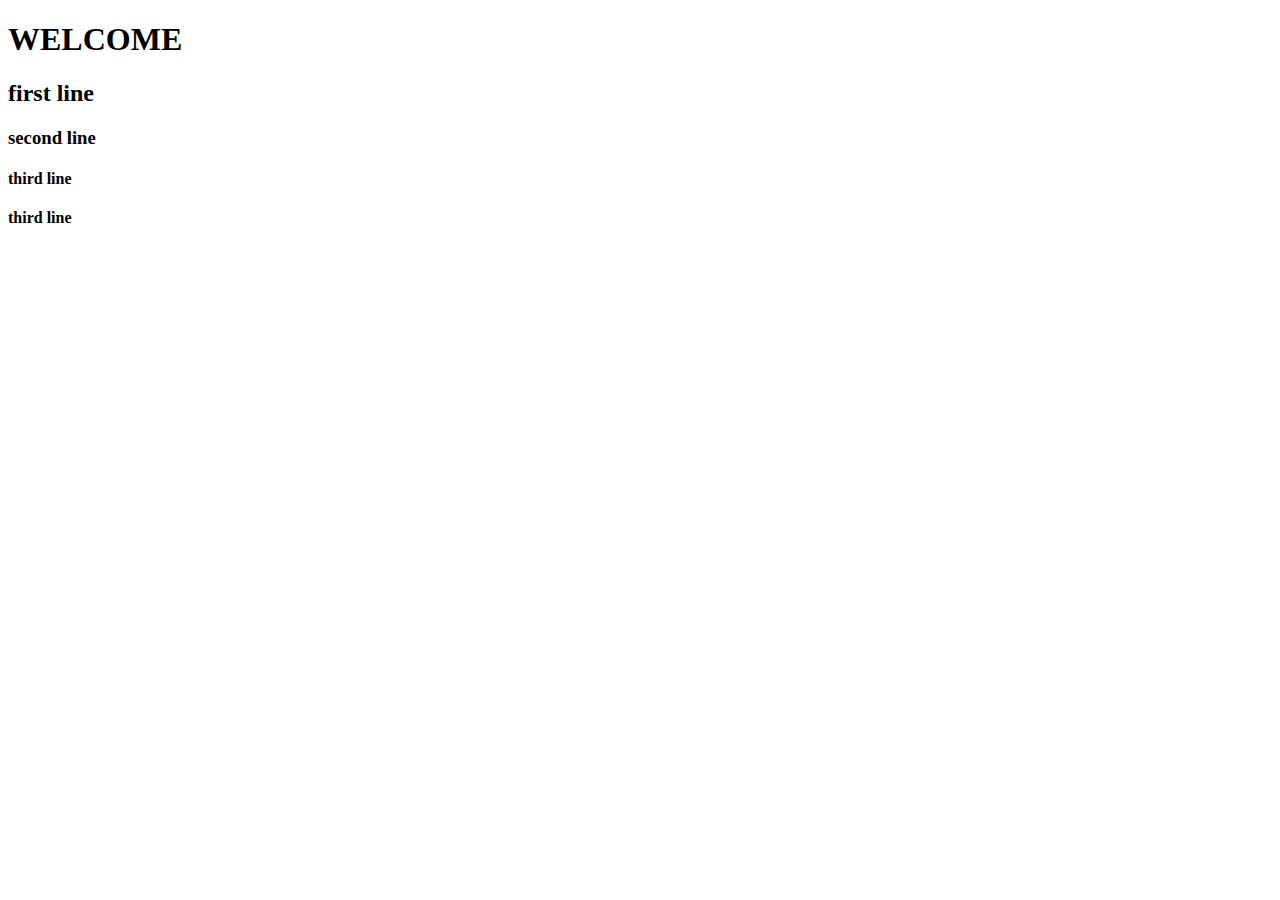
<file: coding folder/index.html>
<!DOCTYPE html>
<html lang="en">
<head>
    <meta charset="UTF-8">
    <meta name="viewport" content="width=device-width, initial-scale=1.0">
    <title> Cohlsons web</title>
</head>
<body>
    <h1>WELCOME
    </h1>
    <h2>first line</h2>
    <h3>second line</h3>
    <h4>third line</h4>
    <h4>third line</h4>
</body>
</body>
</html>
</file>
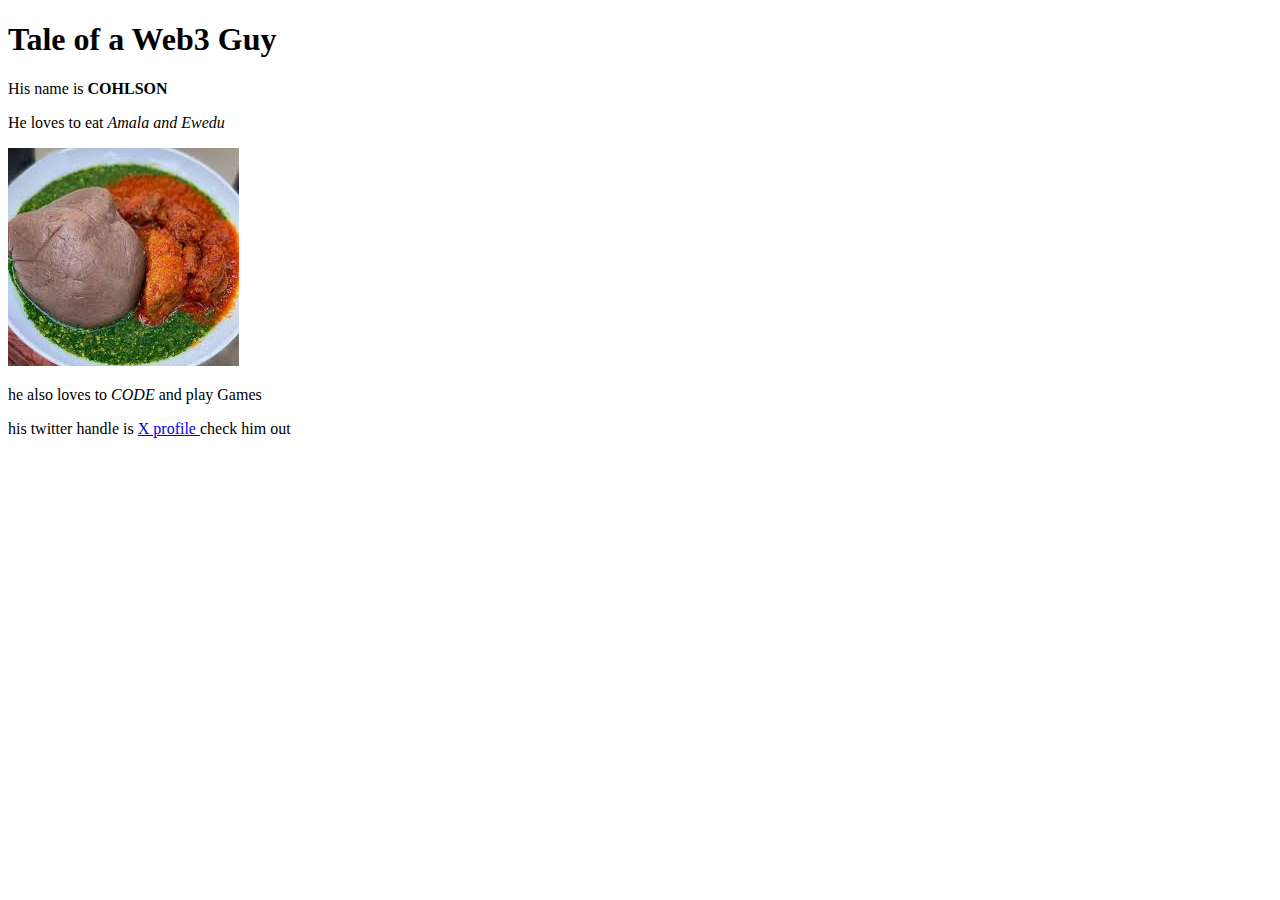
<file: coding folder/exercise 2.html>
<!DOCTYPE html>
<html lang="en">
<head>
    <meta charset="UTF-8">
    <meta name="viewport" content="width=device-width, initial-scale=1.0">
    <title>Exercise 2</title>

</head>
<h1>Tale of a Web3 Guy</h1>
<p> His name is <strong>COHLSON</strong></p>
<p> He loves to eat <i>Amala and Ewedu</i></p>
<div> <img src="amala web3.jpeg" alt="picture of amala">


</div>
<P></P>he also loves to <em>CODE</em> and play Games</P>
<p> his twitter handle is <a href="https://x.com/cohlson007">X profile  </a> check him out</p>
<body>
    
</body>
</html>
</file>
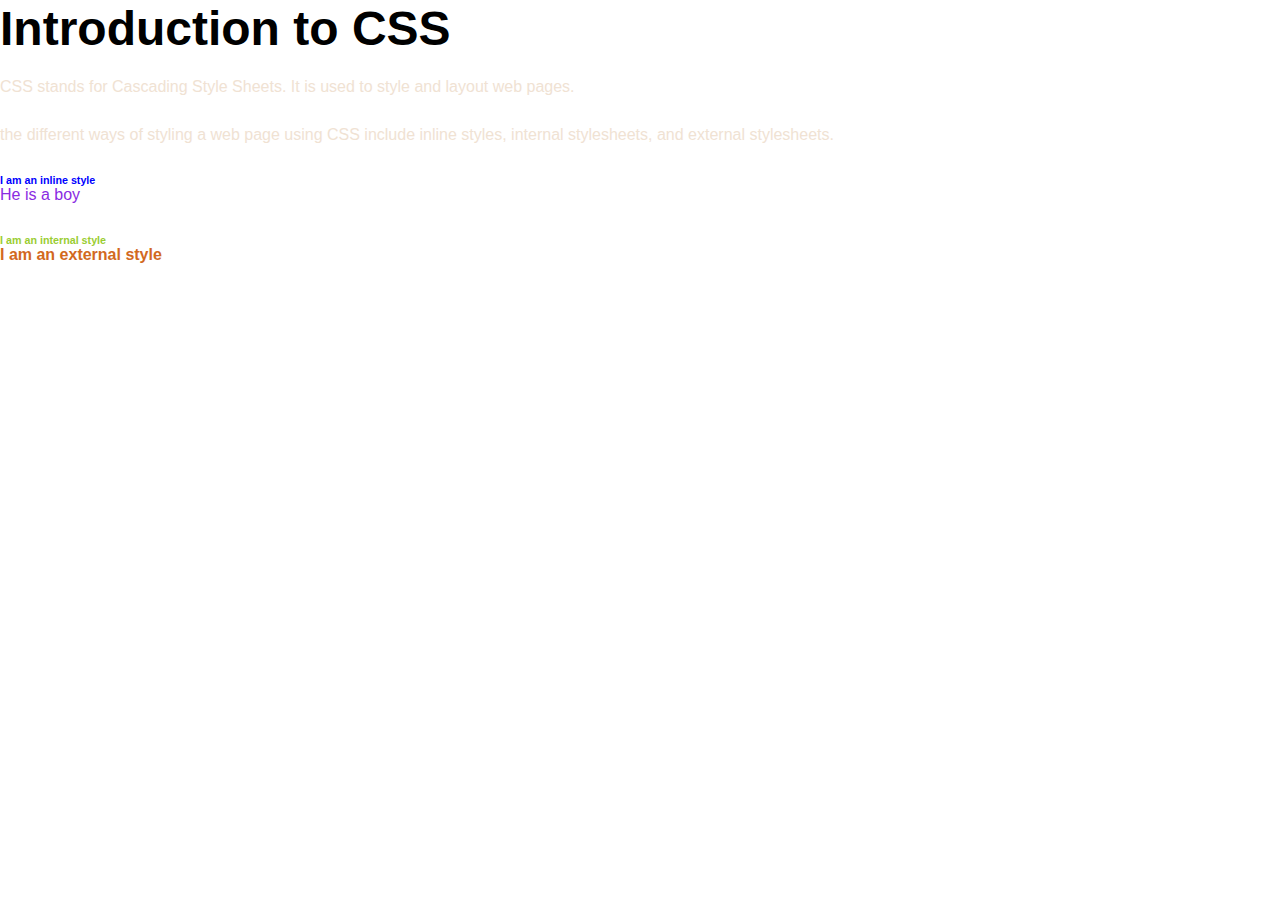
<file: coding folder/intro2CSS.html>
<!DOCTYPE html>
<html lang="en">
<head>
    <meta charset="UTF-8">
    <meta name="viewport" content="width=device-width, initial-scale=1.0">
    <title>Intro to CSS</title>
   <link rel="stylesheet" href="style.css">
</head>
<body>
    

    <h1>
Introduction to CSS
    </h1>

    <p>CSS stands for Cascading Style Sheets. It is used to style and layout web pages.</p>
    <p>the different ways of styling a web page using CSS include inline styles, internal stylesheets, and external stylesheets.</p>
    <!-- Inline -->
    <h6 style="color: blue;">I am an inline style</h6>
    <p style="color:blueviolet">He is a boy</p>
    <!-- Internal -->

    <h6>I am an internal style</h6>
    <style>
        h6 {
            color: yellowgreen;
        }
    </style>

 
   <h4>I am an external style</h4>
</body>
</html>
</file>
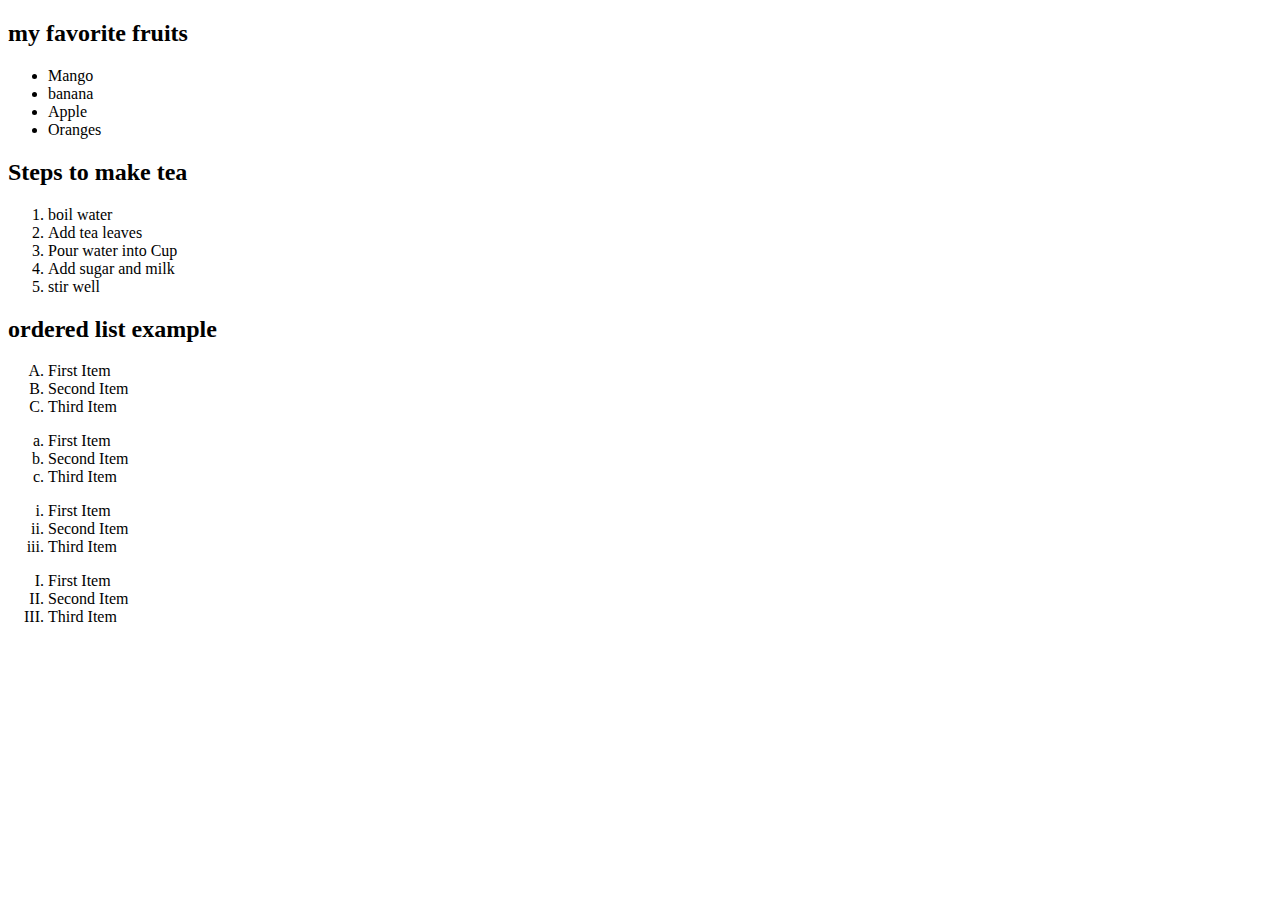
<file: coding folder/list.html>
<!DOCTYPE html>
<html lang="en">

<head>
    <meta charset="UTF-8">
    <meta name="viewport" content="width=device-width, initial-scale=1.0">
    <title>HTML lists</title>
</head>

<body>
    <h2>my favorite fruits</h2>
    <!-- unordered list: -->
    <ul>
        <li>Mango</li>
        <li>banana</li>
        <li>Apple</li>
        <li>Oranges</li>
    </ul>
    <!-- ordered list: -->
     <h2>Steps to make tea</h2>
    <ol>
        <li>boil water</li>
        <li>Add tea leaves</li>
        <li>Pour water into Cup</li>
        <li>Add sugar and milk</li>
        <li>stir well</li>
    </ol>

    <!-- ordered list example: -->
    <h2>
        ordered list example
    </h2>
    <ol type="A">
        <li>First Item</li>
        <li>Second Item</li>
        <li>Third Item</li>
        
    </ol>

       <ol type="a">
        <li>First Item</li>
        <li>Second Item</li>
        <li>Third Item</li>
        
    </ol>

    </ol>
 <ol type="i">
        <li>First Item</li>
        <li>Second Item</li>
        <li>Third Item</li>
        
    </ol>
     <ol type="I">
        <li>First Item</li>
        <li>Second Item</li>
        <li>Third Item</li>
        
    </ol>


</body>

</html>
</file>
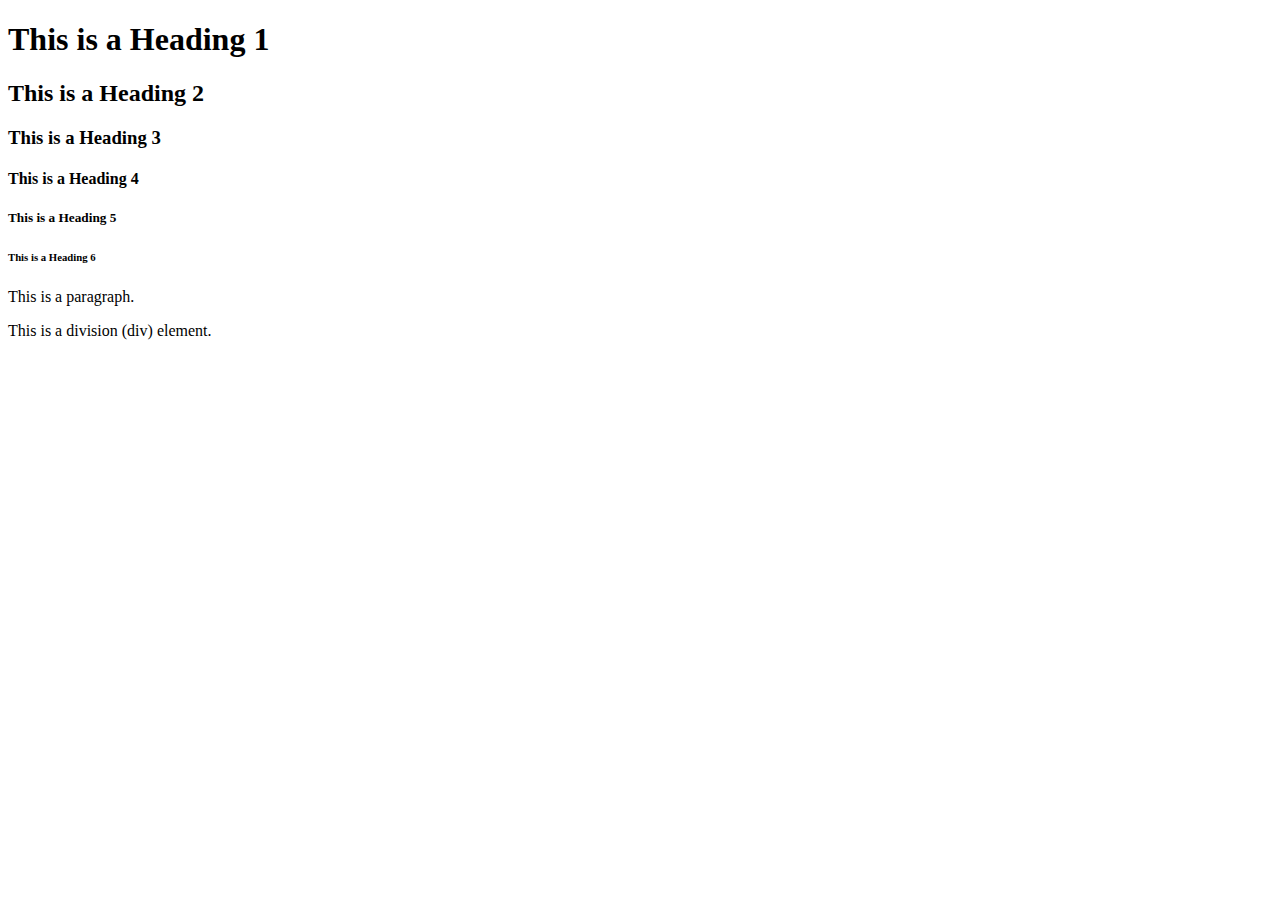
<file: coding folder/practice1.html>
<!DOCTYPE html>
<html lang="en">
<head>
    <meta charset="UTF-8">
    <meta name="viewport" content="width=device-width, initial-scale=1.0">
    <title>Practice Class 1 - Block Level Elements</title>
</head>
<body>
    <! --Header tags -->
    <h1>This is a Heading 1</h1>
    <h2>This is a Heading 2</h2>
    <h3>This is a Heading 3</h3>
    <h4>This is a Heading 4</h4>
    <h5>This is a Heading 5</h5>
    <h6>This is a Heading 6</h6>

    <! --Paragraph tag -->
    <p>This is a paragraph. </p>

    <! --Division tag -->
    <div>This is a division (div) element.</div>

</body>
</html>
</file>
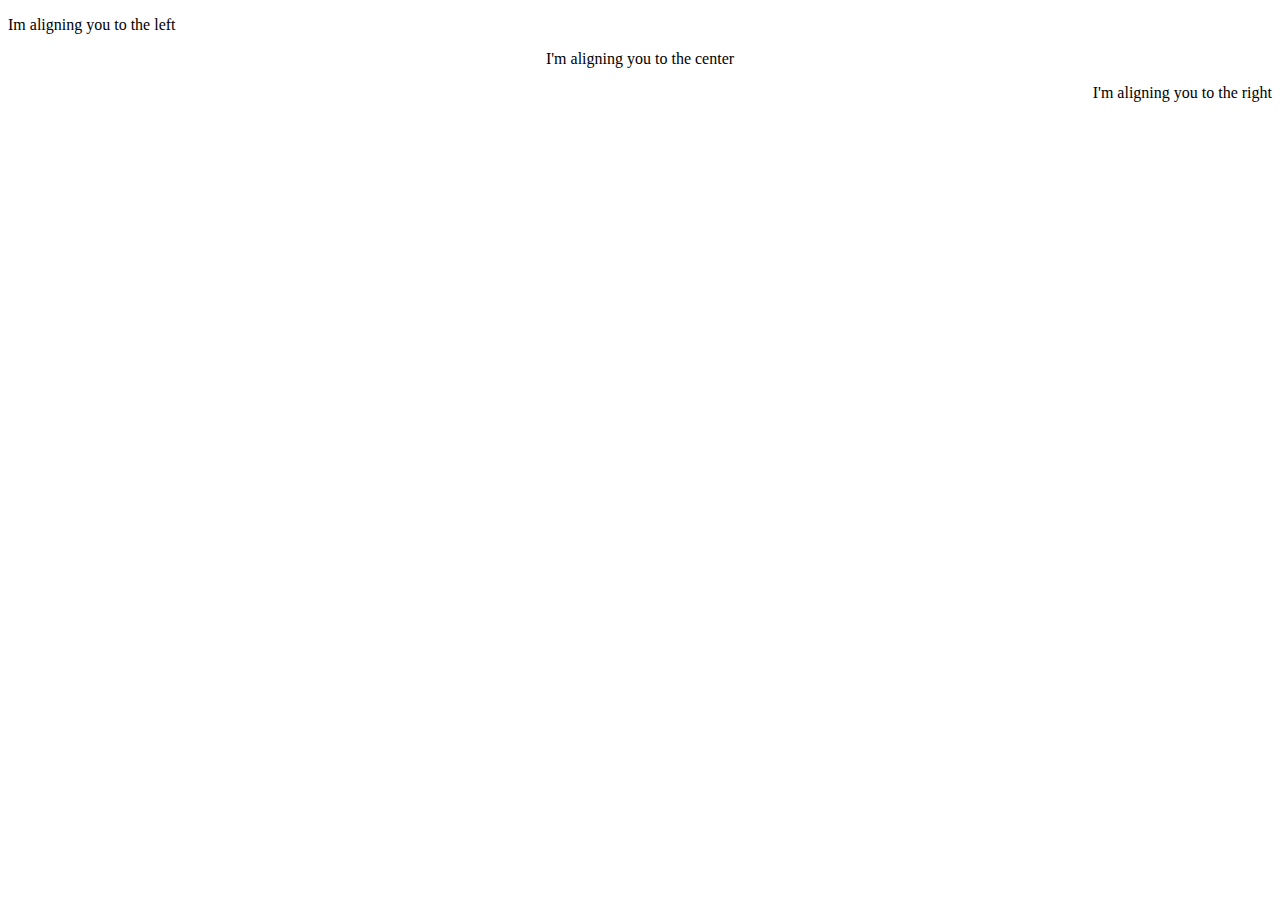
<file: coding folder/class work 1 18/12/11TH  jan ass css.html>
<!DOCTYPE html>
<html lang="en">
<head>
    <meta charset="UTF-8">
    <meta name="viewport" content="width=, initial-scale=1.0">
    <title>Document</title>
</head>
<body>
    <p style="text-align:left;">  Im aligning you to the left</p>
    <p style="text-align:center;">I'm aligning you to the center</p>
    <p style="text-align:right;">I'm aligning you to the right</p>

</body>
</html>
</file>
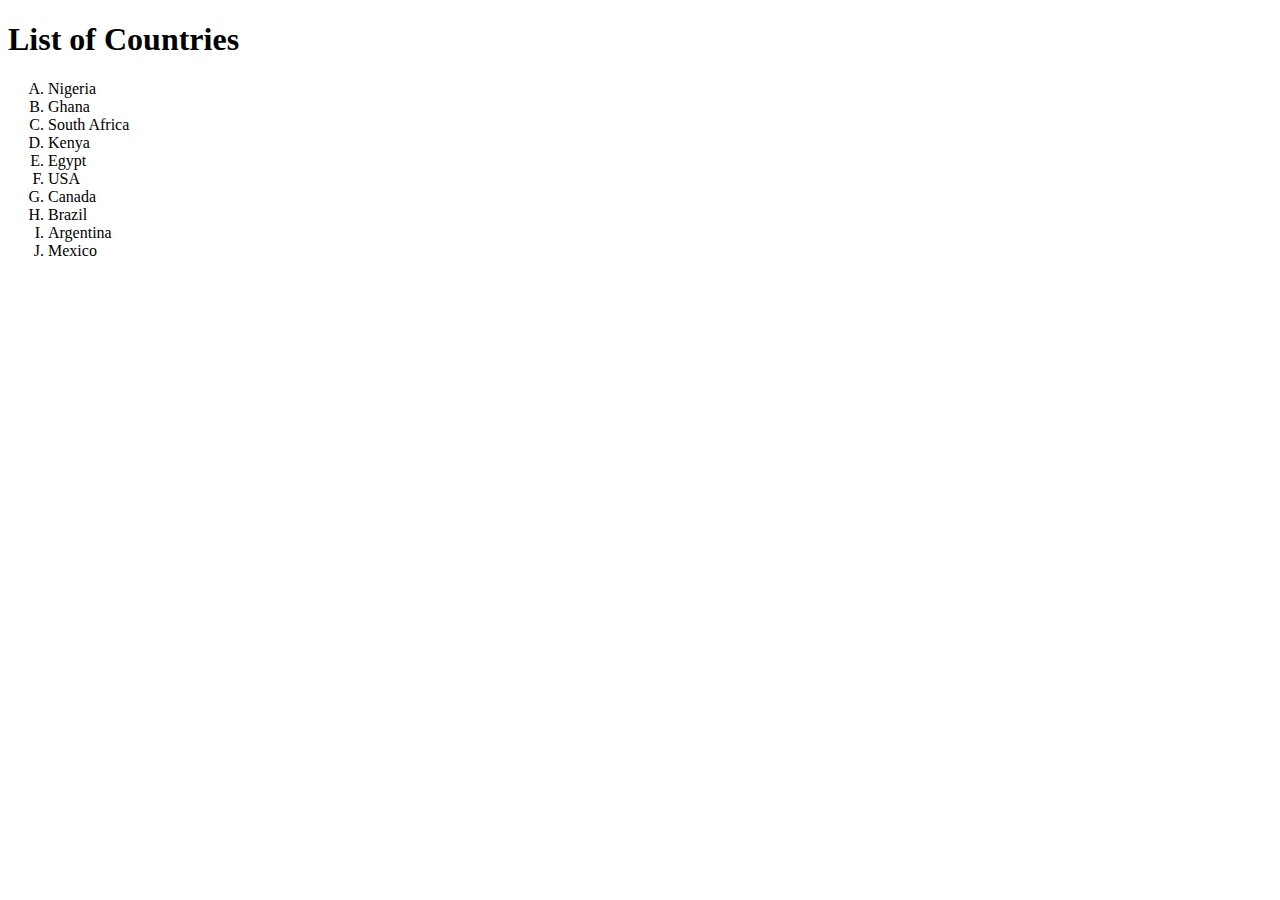
<file: coding folder/class work 1 18/12/2025.html>
<!DOCTYPE html>
<html lang="en">
<head>
    <meta charset="UTF-8">
    <meta name="viewport" content="width=device-width, initial-scale=1.0">
    <title>Document</title>
</head>
<body>
    <h1>List of Countries</h1>
    <ol type="A">
         <li>Nigeria</li>
        <li>Ghana</li>
        <li>South Africa</li>
        <li>Kenya</li>
        <li>Egypt</li>
        <li>USA</li>
        <li>Canada</li>
        <li>Brazil</li>
        <li>Argentina</li>
        <li>Mexico</li>
    </ol>
</body>
</html>
</file>
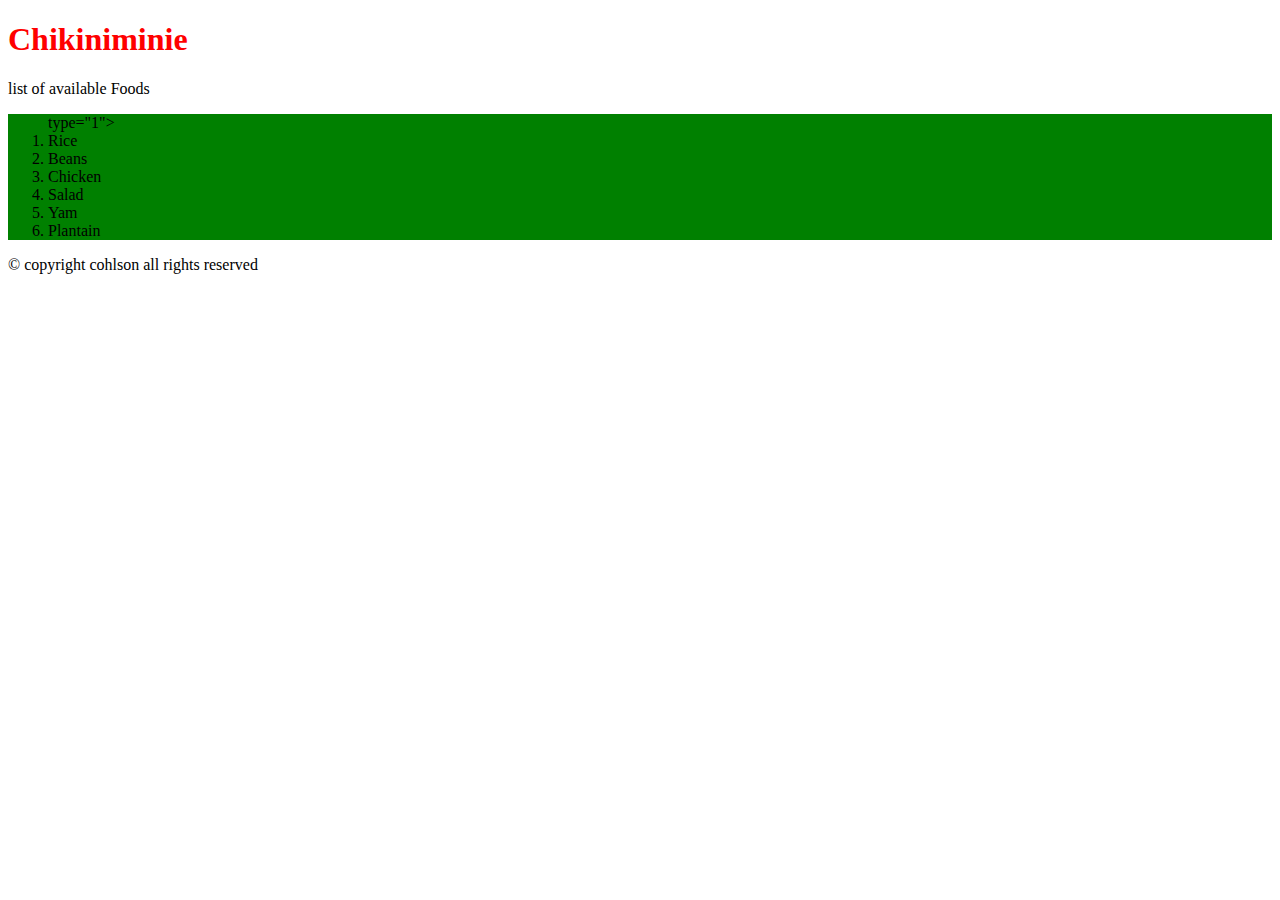
<file: coding folder/class work 1 18/12/Class work css.html>
<!DOCTYPE html>
<html lang="en">
<head>
    <meta charset="UTF-8">
    <meta name="viewport" content="width=device-width, initial-scale=1.0">
    <title>Chikiniminie</title>
</head>
<link rel="stylesheet" href="styklecss3.css">
<body>
    <h1>Chikiniminie</h1>
    <p>list of available Foods</p>
    <ol> type="1">
        <li>Rice</li>
        <li>Beans</li>
        <li>Chicken</li>
        <li>Salad</li>
        <li>Yam</li>
        <li>Plantain</li>
    </ol>
</body>
<footer> &copy; copyright cohlson all rights reserved</footer>
</html>
</file>
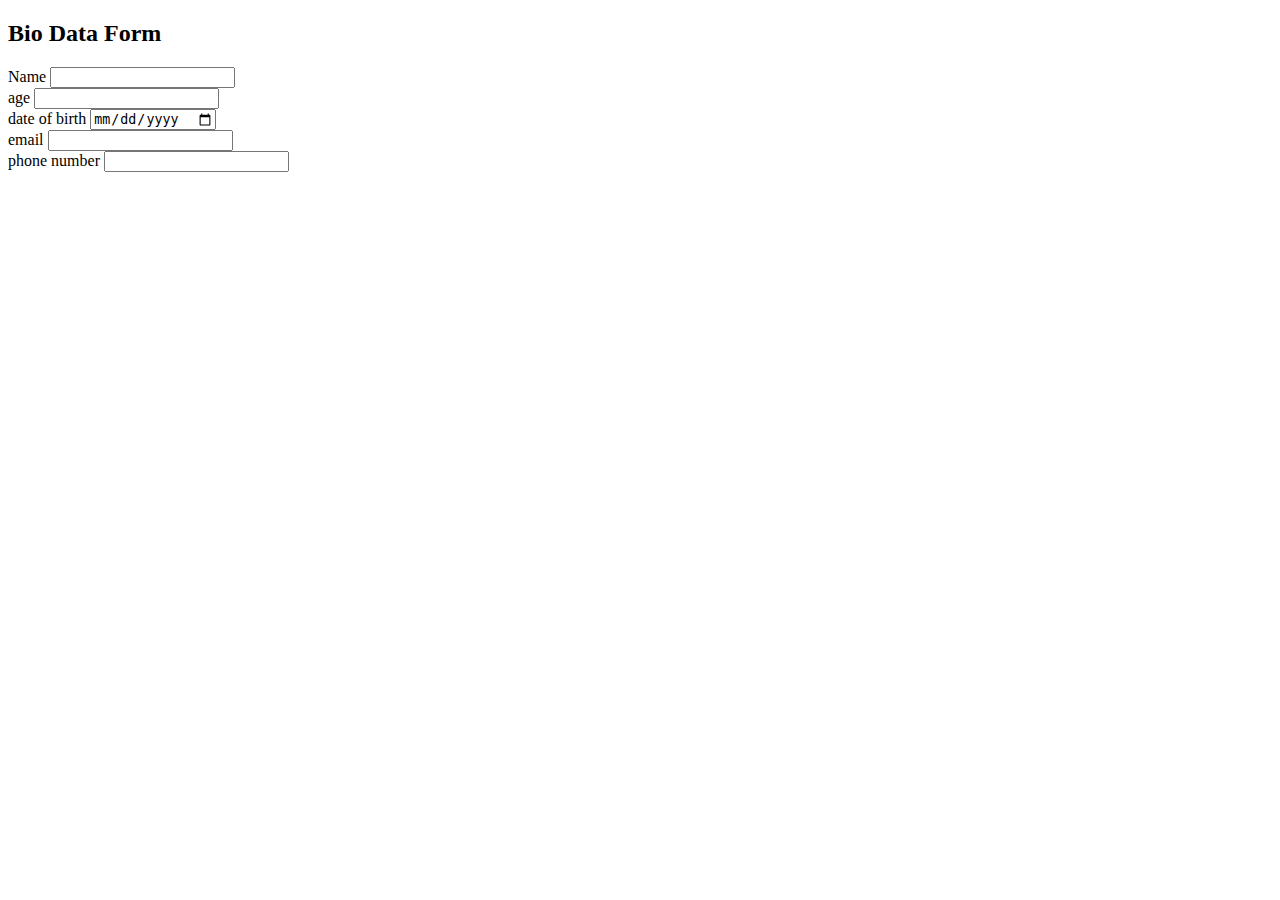
<file: coding folder/class work 1 18/12/class work on forms.html>
<!DOCTYPE html>
<html lang="en">

<head>
    <meta charset="UTF-8">
    <meta name="viewport" content="width=device-width, initial-scale=1.0">
    <title>Bio Data Form</title>
</head>

<body>
    <h2>Bio Data Form</h2>
    <form>
        <div class="name">
            <label for="Name">Name</label>
            <input type="text">
        </div>

        <div class="age">
            <label for="age">age</label>
            <input type="number">
        </div>

        <div class="dob">
            <label for="dob">date of birth</label>
            <input type="date">
        </div>
        <div class="email">
            <label for="email">email</label>
            <input type="email">
        </div>
        <div class="phone">
            <label for="phone">phone number</label>
            <input type="tel">
    </form>
</body>

</html>
</file>
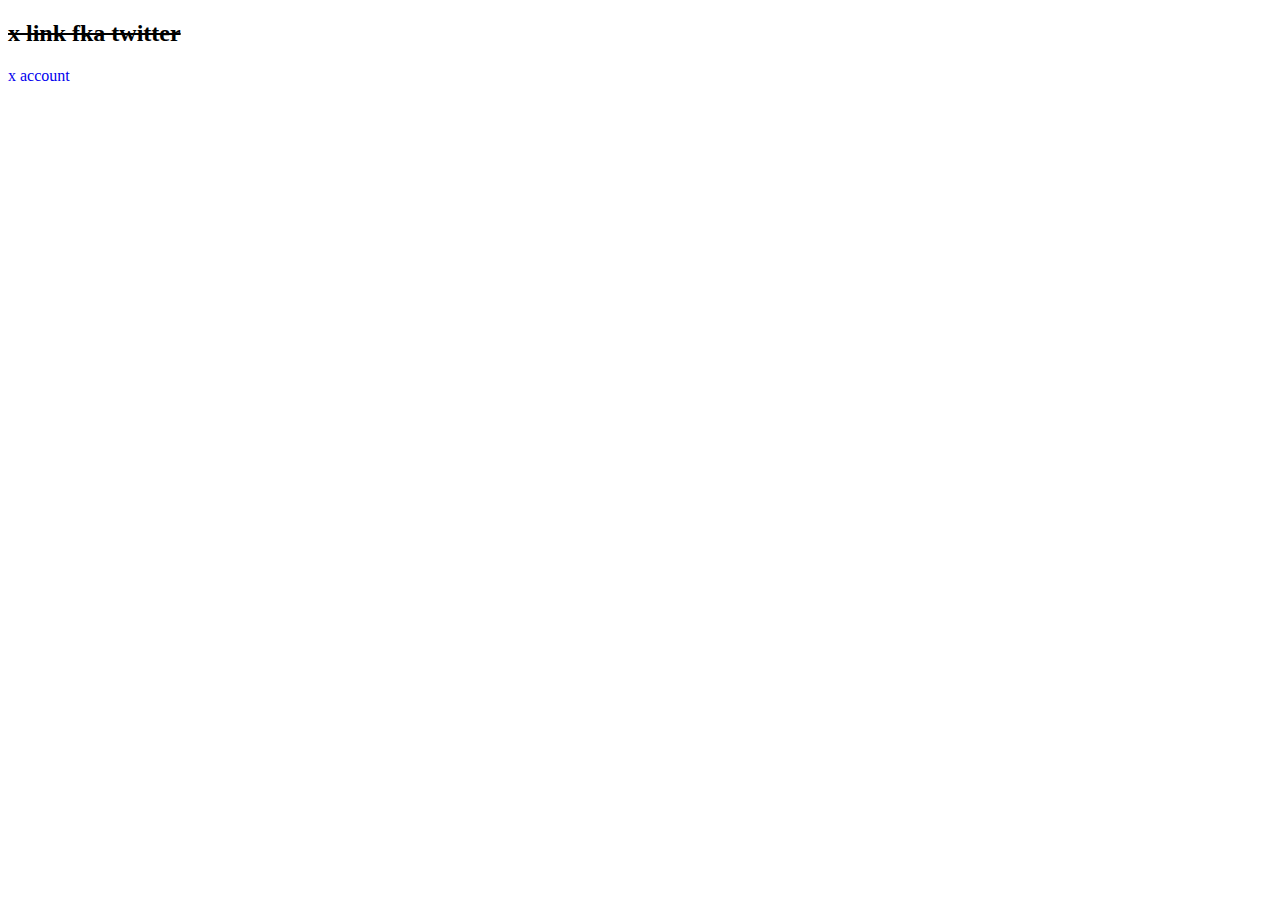
<file: coding folder/class work 1 18/12/file2ass.html>
<!DOCTYPE html>
<html lang="en">
<head>
    <meta charset="UTF-8">
    <meta name="viewport" content="width=device-width, initial-scale=1.0">
    <title>Document</title>
</head>
<link rel="stylesheet" href="assignmentjan10.css">
<body>
    <h2 style="text-decoration: line-through;">x link fka twitter</h2>
    <a href= "https://x.com/cohlson007">x account</a>
</body>
</html>
</file>
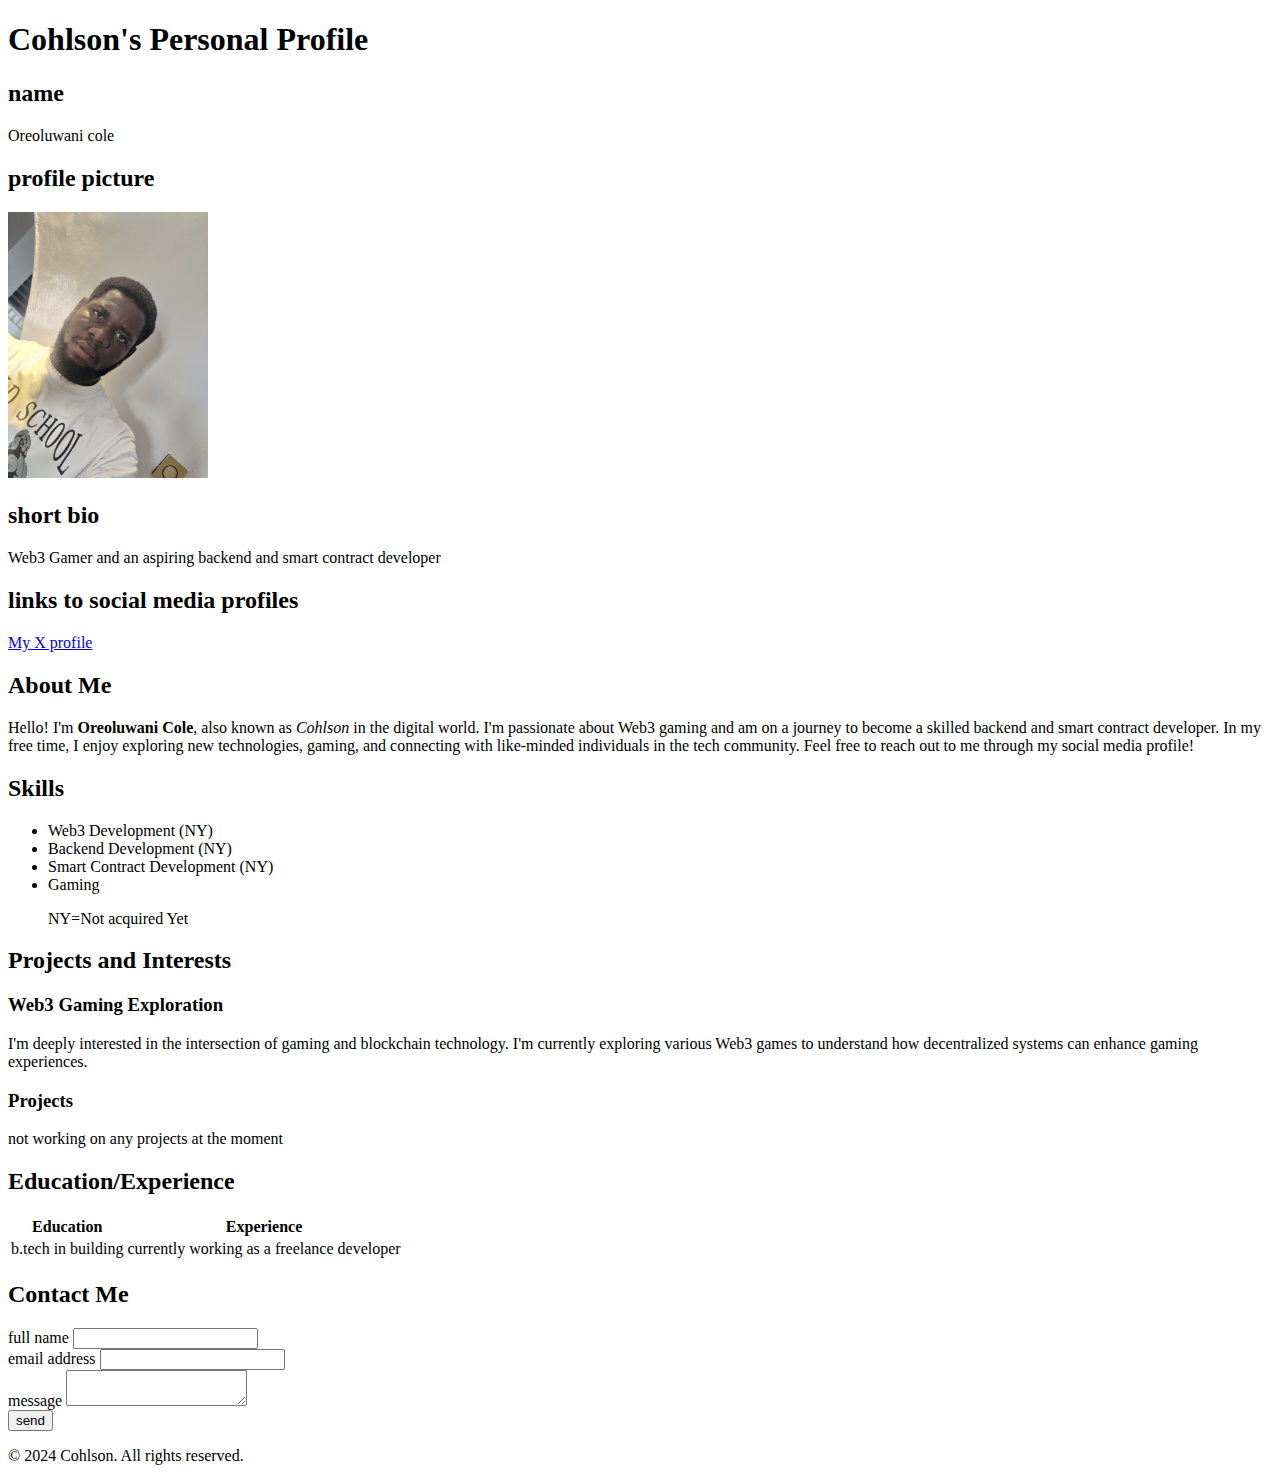
<file: coding folder/class work 1 18/12/holiday assignment.html>
<!DOCTYPE html>
<html lang="en">
<head>
    <meta charset="UTF-8">
    <meta name="viewport" content="width=device-width, initial-scale=1.0">
    <title>Cohlson Personal Profile</title>
</head>
<body>
    <h1>Cohlson's Personal Profile</h1>
    <h2>name</h2>
    <p>Oreoluwani cole</p>
    <div>
        <h2>profile picture</h2>
        <img src="IMG_20251115_150156.jpg" alt="profile photo" width="200">
    </div>
    <h2>short bio</h2>
    <p>Web3 Gamer and an aspiring backend and smart contract developer</p>
    <h2>links to social media profiles</h2>
    <a href="https://x.com/cohlson007">My X profile</a>
    <h2>About Me</h2>
    <p>Hello! I'm <strong>Oreoluwani Cole</strong>, also known as <em>Cohlson</em> in the digital world. I'm passionate about Web3 gaming and am on a journey to become a skilled backend and smart contract developer. In my free time, I enjoy exploring new technologies, gaming, and connecting with like-minded individuals in the tech community. Feel free to reach out to me through my social media profile!</p>
    <h2>Skills</h2>
    <ul>
        <li>Web3 Development (NY)</li>
        <li>Backend Development (NY)</li>
        <li>Smart Contract Development (NY)</li>
        <li>Gaming</li>
        <p>NY=Not acquired Yet</p> 
    </ul>
    <section>
        <h2>Projects and Interests</h2>
        <article>
            <h3>Web3 Gaming Exploration</h3>
            <p>I'm deeply interested in the intersection of gaming and blockchain technology. I'm currently exploring various Web3 games to understand how decentralized systems can enhance gaming experiences.</p>

            <h3>Projects</h3>
            <p>not working on any projects at the moment</p>
        </article>
    </section>
    <h2>Education/Experience</h2>
    <table>
        <tr>
            <th>Education</th>
            <th>Experience</th>
        </tr>
        <tr>
            <td>b.tech in building</td>
            <td>currently working as a freelance developer</td>
        </tr>
    </table>
    <h2>Contact Me</h2>
    <form action="contact">
        <div>
            <label for="name">full name</label>
            <input type="text" id="name" name="name" required>
        </div>
        <div>
            <label for="email">email address</label>
            <input type="email" id="email" name="email" required>
        </div>
        <div>
            <label for="message">message</label>
            <textarea id="message" name="message" required></textarea>
        </div>
        <div>
            <button type="submit">send</button>
        </div>
    </form>
<footer>
    <p>&copy; 2024 Cohlson. All rights reserved.</p>
</footer>

</body>
</html>
</file>
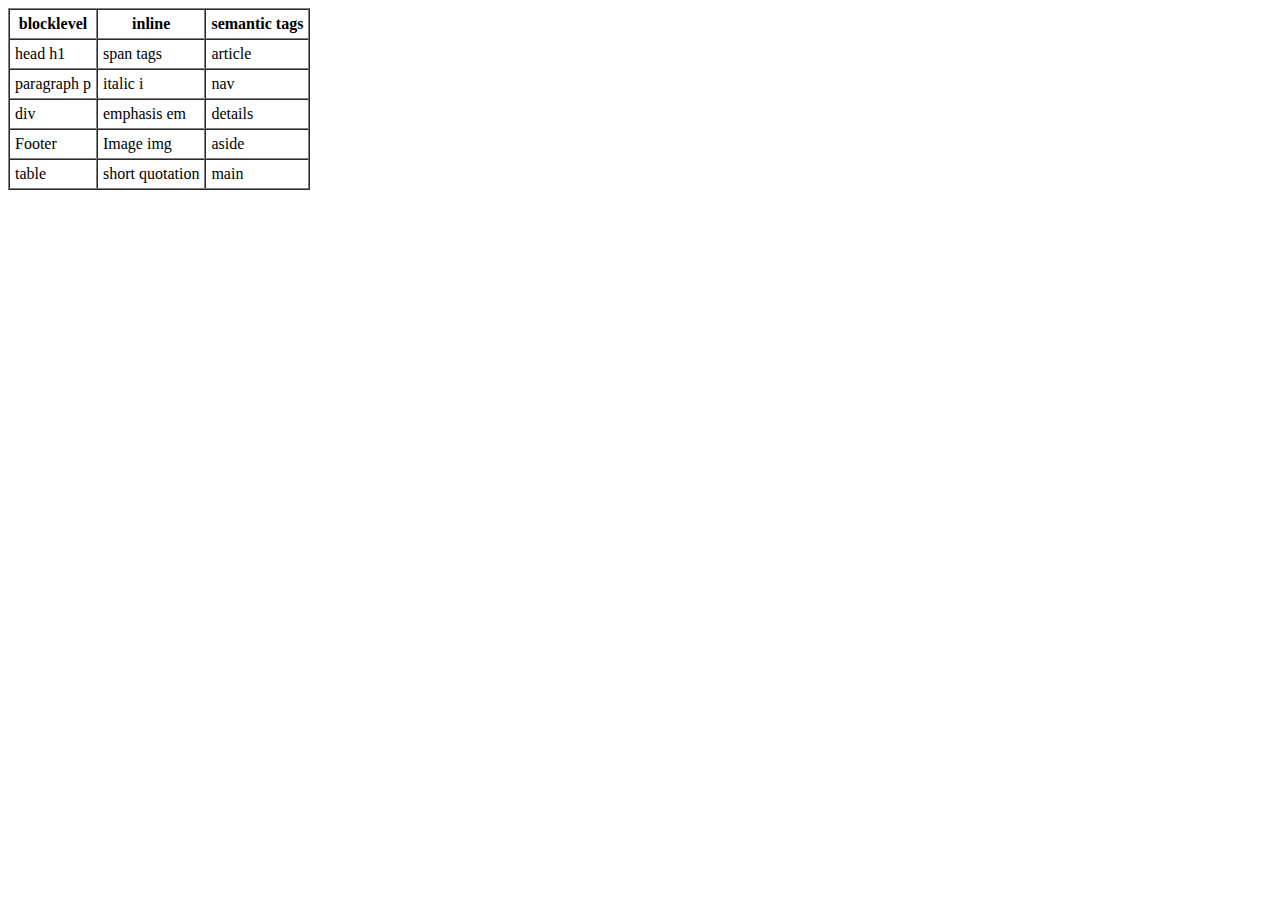
<file: coding folder/class work 1 18/12/table  class work.html>
<!DOCTYPE html>
<html lang="en">
<head>
    <meta charset="UTF-8">
    <meta name="viewport" content="width=device-width, initial-scale=1.0">
    <title>Table</title>
</head>
<body>
    
 <!-- <table border="1"  cellpadding="5" cellspacing="0">
  <tr>
    <th>Product</th>
    <th>Price</th>
  </tr>
  <tr>
    <td>Apple</td>
    <td>$1.00</td>
  </tr>
  <tr>
    <td>Orange</td>
    <td>$0.80</td>
  </tr>
</table> -->


<table border="1" cellpadding="5" cellspacing="0">


   <tr>

    <th>blocklevel</th>
    <th>inline</th>
    <th>semantic tags</th>
   </tr>
   <tr>
    <td>head h1</td>
    <td>span tags</td>
    <td>article</td>
   </tr>
   <tr>
    <td>paragraph p</td>
    <td>italic i</td>
    <td>nav</td>
   </tr>
   <tr>
    <td>div</td>
    <td>emphasis em</td>
    <td>details</td>
   </tr>
   <tr>
    <td>Footer</td>
    <td>Image img</td>
    <td>aside</td>
   </tr>
<tr>
    <td>table</td>
    <td>short quotation </td>
    <td>main</td>
</tr>
</table>


</body>
</html>
</file>
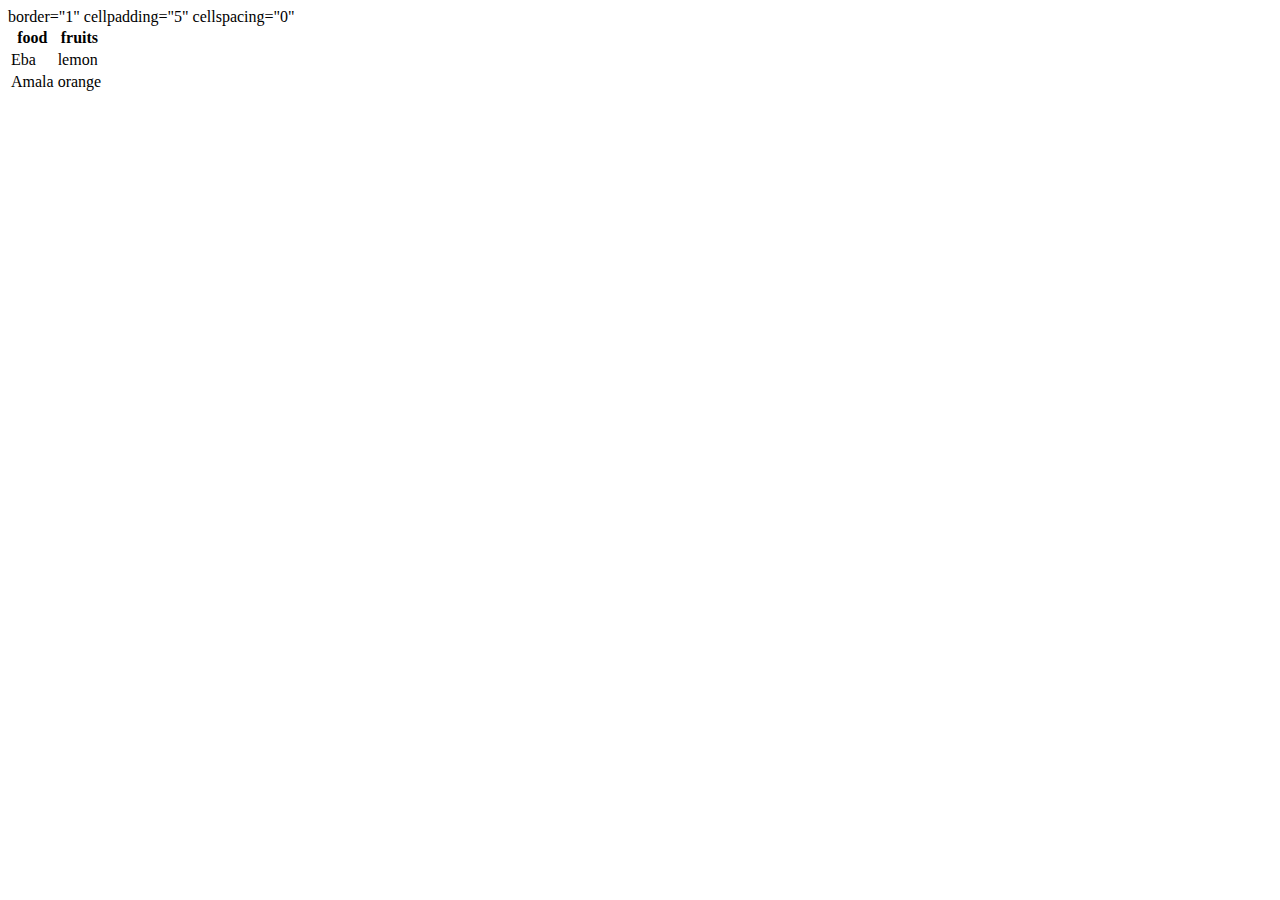
<file: coding folder/class work 1 18/12/tables.html>
<!DOCTYPE html>
<html lang="en">
<head>
    <meta charset="UTF-8">
    <meta name="viewport" content="width=device-width, initial-scale=1.0">
    <title>Tables</title>
</head>
<body>
    <table> border="1" cellpadding="5" cellspacing="0"
        <tr>
            <th>food</th>
            <th>fruits</th>
        
        </tr>
        <tr>
            <td>Eba</td>
            <td>lemon</td>
        </tr>
        <tr>
            <td>Amala</td>
            <td>orange</td>
        </tr>
    </table>

</body>
</html>
</file>
<file: coding folder/class work 1 18/12/styklecss3.css>
h1{
    color: red;
}
ol{
   background-color: green;
}
</file>
<file: coding folder/class work 1 18/12/assignmentjan10.css>
a{text-decoration: none;}
</file>
<file: coding folder/style.css>
/* RESET */
* {
  margin: 0;
  padding: 0;
  box-sizing: border-box;
  font-family: "Segoe UI", Tahoma, sans-serif;
}

/* BODY */


/* HEADER */
header {
  display: flex;
  justify-content: space-between;
  align-items: center;
  padding: 20px 60px;
}

header img {
  width: 80px;
}

/* NAVIGATION */
nav a {
  margin-left: 30px;
  text-decoration: none;
  color: #f5e9dd;
  font-weight: 500;
  transition: color 0.3s;
}

nav a:hover {
  color: #ffffff;
}

/* HERO SECTION */
section {
  display: flex;
  align-items: center;
  justify-content: space-between;
  padding: 80px 60px;
}

/* LEFT CONTENT */
section > div:first-child {
  max-width: 500px;
}

h1 {
  font-size: 3rem;
  line-height: 1.2;
  margin-bottom: 20px;
}

p {
  font-size: 1rem;
  color: #f0e2d3;
  margin-bottom: 30px;
}

/* BUTTONS */
button {
  padding: 14px 28px;
  border-radius: 30px;
  border: none;
  font-size: 0.9rem;
  font-weight: 600;
  cursor: pointer;
  margin-right: 15px;
  transition: all 0.3s ease;
}

/* BUY HAZELNUTS */
button:first-child {
  background: #e6e6e6;
  color: #5b2a14;
}

button:first-child:hover {
  background: #ffffff;
}

/* BUY ALMONDS */
button:last-child {
  background: transparent;
  border: 1px solid #ffffff;
  color: #ffffff;
}

button:last-child:hover {
  background: #ffffff;
  color: #5b2a14;
}

/* RIGHT IMAGE */
section img {
  width: 420px;
  max-width: 100%;
}


h4{
  color: chocolate;
}
</file>
